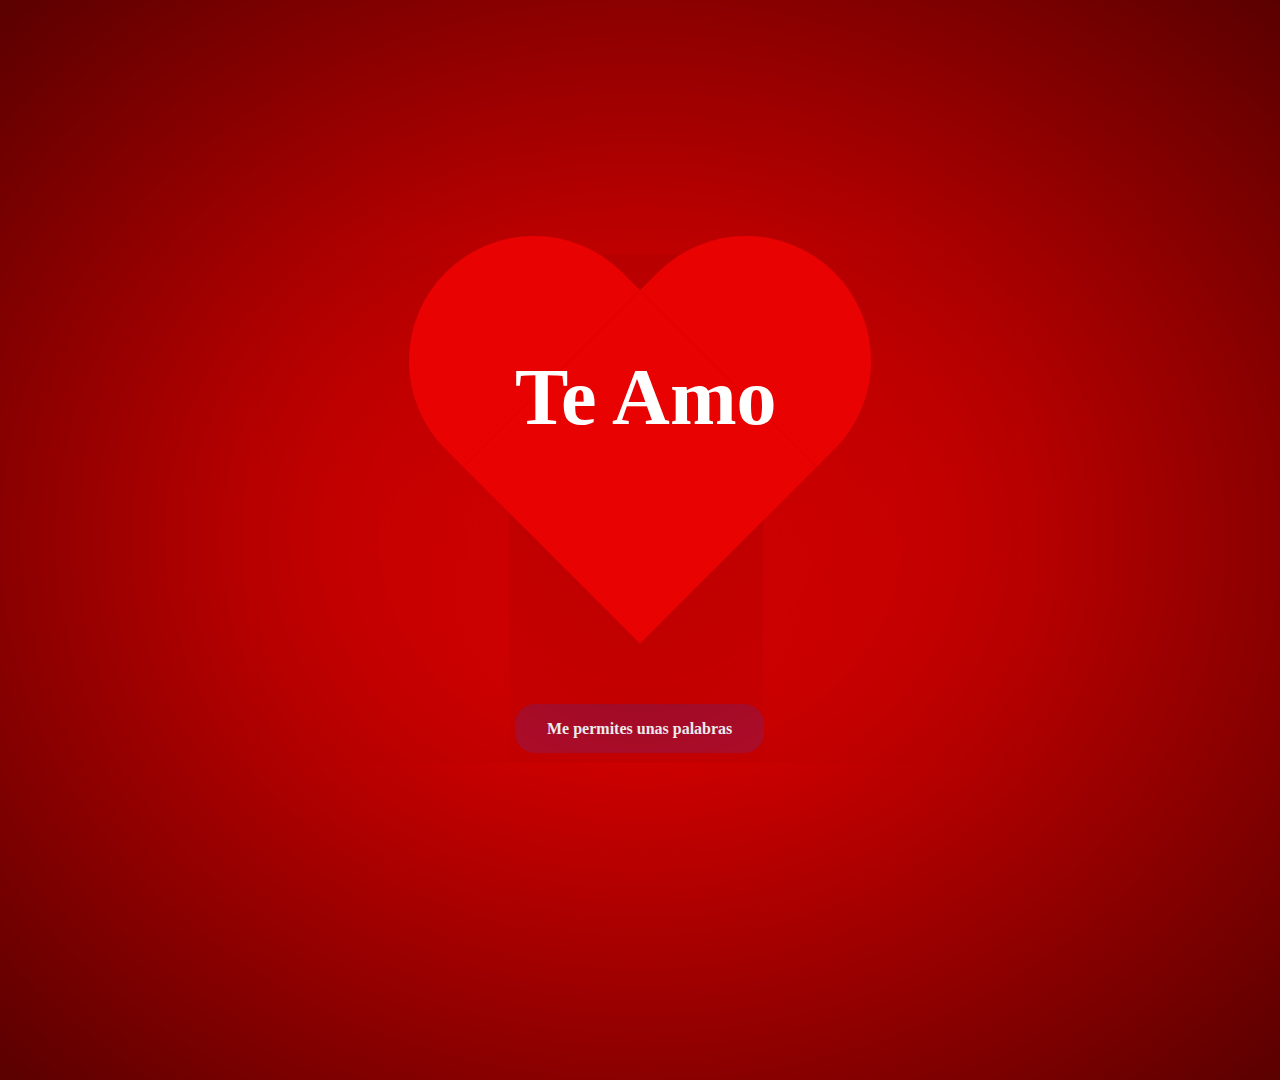
<file: corazon.html>
<html>
<head>
	<title>corazon</title>
	<meta charset="utf-8">
	<link type="text/css" href="css.css" rel="stylesheet"/>
	<style>
		.link{
			display: block;
			margin-top: 8em;

		}

		.link a{
			background-color: #b50d2b;
			font-weight: bold;
			color:white;
			text-align: center;
			padding: 1em 2em 1em 2em;
			 border: 0px solid red;
  			border-radius: 20px 20px 20px 20px;
  			text-decoration: none;

		}

		.link a:hover{
			background-color: red;
		}

	</style>
</head>

<body>
	<div>
	<div class="heart"></div>
	<div class="mensaje">Te Amo</div>
	<div class="link"><a href="holaAmor.html">Me permites unas palabras</a></div>
</div>

</div>
</body>
</html>
</file>
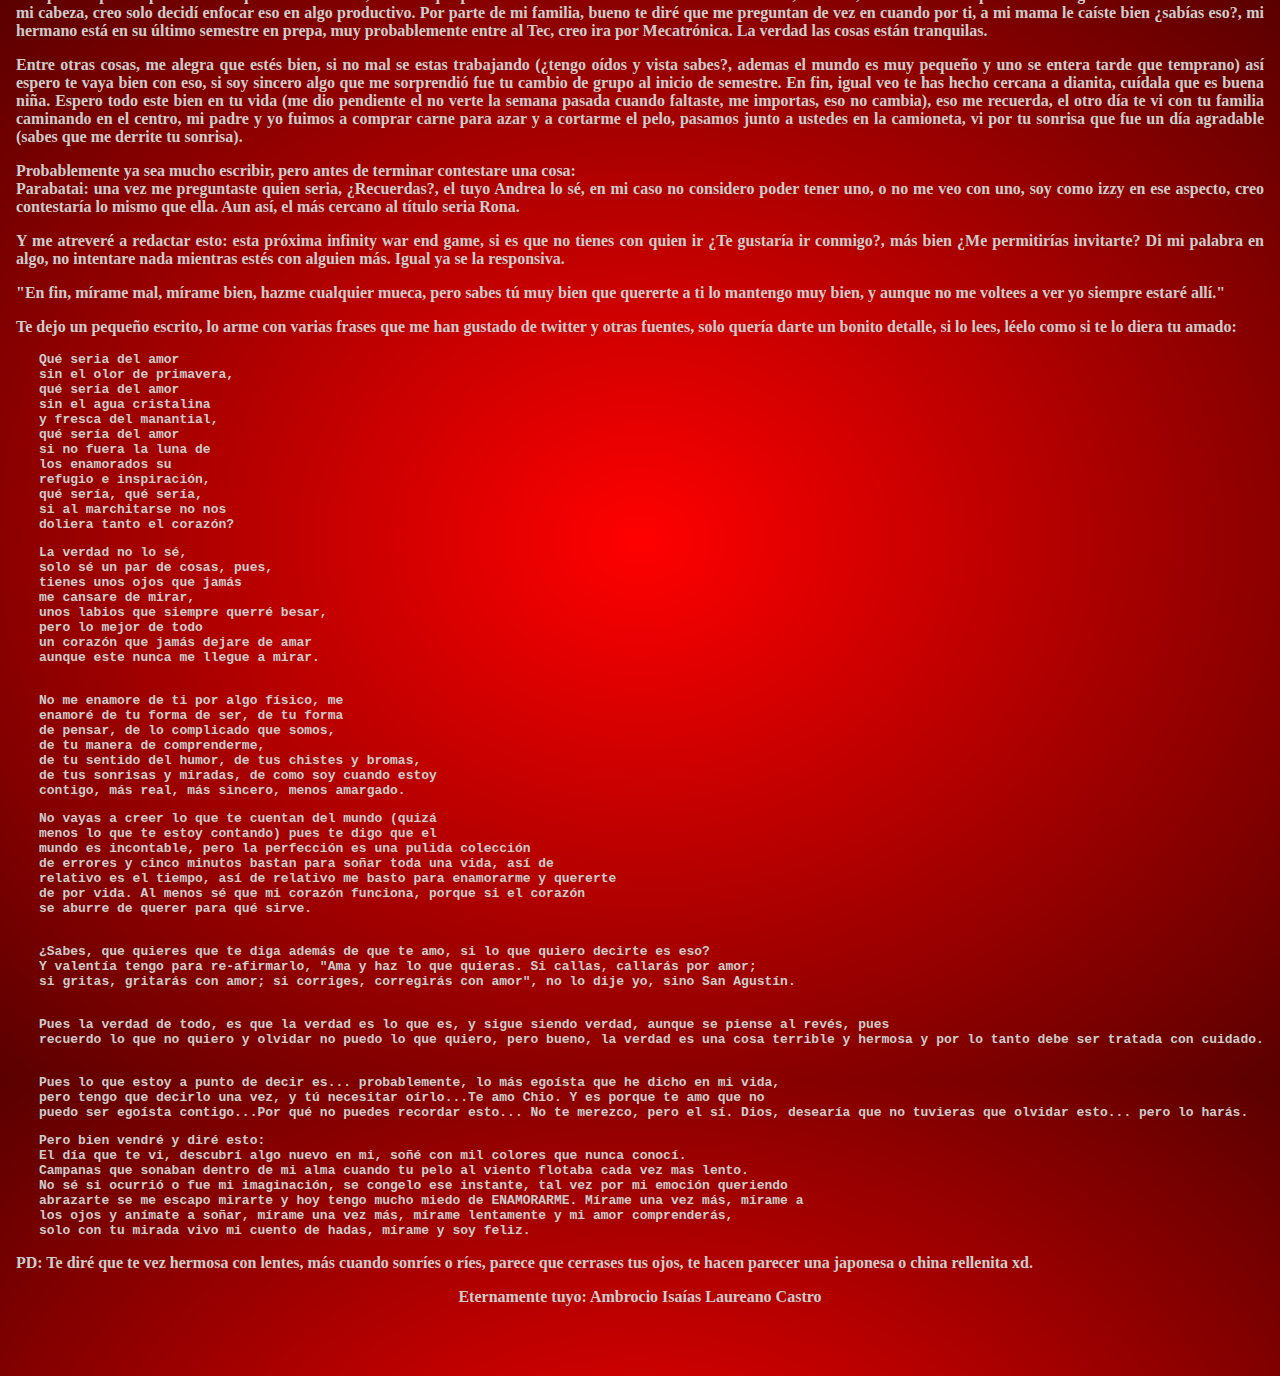
<file: holaAmor.html>
<html>
<head>
	<title>corazon</title>
	<meta charset="utf-8">
	<link type="text/css" href="css.css" rel="stylesheet"/>
	<style>
		
	</style>
</head>

<body>
	<div class="text">
		<br>
	<div> H. Matamoros Tam a 14 de Feb 2019</div>
	<div>Para: Rocio Mahe Alvarez</div>
	<br>
	<p>
	Hola Chio.. Rocio.. Mahe.. perdona, pero para ser sincero así me aprendí tu nombre, lo único que tuve que hacer es agregar una ligera tonada, una vez la escuchaste, pero me callaste por que no querías escucharme cantar. Bueno, en fin. Probablemente no deba redactar esto, lo más seguro es que me dejes con el comentario de: "no intentes tomar lo que no es tuyo", yo soy tuyo, solo rindo cuentas a mi dueña, pero, sinceramente quiero hacer este escrito, si es que mi intención de darte un pequeño detalle rondando estas fechas cuenta, pues, me tomare la libertad de hacerlo. Si hago algo por ti, no es para que me quieras, es para que sepas que te quiero y aun te amo.</p>

<p>Que puedo decirte, sabes muy bien lo que siento por ti, así que tratare de limitar mi intensidad por un poco, bueno, sea como sea que empezó, pues, nos hemos distanciado y para ser sincero te extraño mi linda niña. <- No te preocupes me encargare de darme una auto-cachetada después de escribir toda esta "carta" por decirlo de algún modo, después de todo frases como esa de "mi" o "amor" te molestan (viniendo de mí en el caso actual), yo lo sé.</p>

<p>De mi parte, quiero decir que he ocupado mi tiempo a aprender varias cosas, últimamente me llamo la atención el desarrollo web, además, se no soy precisamente el mejor, obvio tu eres una reina en ello, pero podría decirse que comencé a escribir, siempre he sido muy conspiratorio con teorías y esas cosas, tu sabes, solo recuerdo a Alex diciendo: "este tipo siempre me pone a pensar cosas que me dan miedo, como el que pasaría si te encuentras a ti mismo en la calle...", tu sabes, en resumen siempre me he imaginado historias ficticias en mi cabeza, creo solo decidí enfocar eso en algo productivo. Por parte de mi familia, bueno te diré que me preguntan de vez en cuando por ti, a mi mama le caíste bien ¿sabías eso?, mi hermano está en su último semestre en prepa, muy probablemente entre al Tec, creo ira por Mecatrónica. La verdad las cosas están tranquilas.</p>

<p>Entre otras cosas, me alegra que estés bien, si no mal se estas trabajando (¿tengo oídos y vista sabes?, ademas el mundo es muy pequeño y uno se entera tarde que temprano) así espero te vaya bien con eso, si soy sincero algo que me sorprendió fue tu cambio de grupo al inicio de semestre. En fin, igual veo te has hecho cercana a dianita, cuídala que es buena niña. Espero todo este bien en tu vida (me dio pendiente el no verte la semana pasada cuando faltaste, me importas, eso no cambia), eso me recuerda, el otro día te vi con tu familia caminando en el centro, mi padre y yo fuimos a comprar carne para azar y a cortarme el pelo, pasamos junto a ustedes en la camioneta, vi por tu sonrisa que fue un día agradable (sabes que me derrite tu sonrisa).</p>

<p>Probablemente ya sea mucho escribir, pero antes de terminar contestare una cosa:</br>
Parabatai: una vez me preguntaste quien seria, ¿Recuerdas?, el tuyo Andrea lo sé, en mi caso no considero poder tener uno, o no me veo con uno, soy como izzy en ese aspecto, creo contestaría lo mismo que ella. Aun así, el más cercano al título seria Rona.</p>

<p>Y me atreveré a redactar esto: esta próxima infinity war end game, si es que no tienes con quien ir ¿Te gustaría ir conmigo?, más bien ¿Me permitirías invitarte? Di mi palabra en algo, no intentare nada mientras estés con alguien más. Igual ya se la responsiva.</p>

<p>"En fin, mírame mal, mírame bien, hazme cualquier mueca, pero sabes tú muy bien que quererte a ti lo mantengo muy bien, y aunque no me voltees a ver yo siempre estaré allí."</p>

<p>Te dejo un pequeño escrito, lo arme con varias frases que me han gustado de twitter y otras fuentes, solo quería darte un bonito detalle, si lo lees, léelo como si te lo diera tu amado:</p>
<pre>
Qué seria del amor
sin el olor de primavera,
qué sería del amor
sin el agua cristalina
y fresca del manantial,
qué sería del amor
si no fuera la luna de
los enamorados su
refugio e inspiración,
qué sería, qué sería,
si al marchitarse no nos
doliera tanto el corazón?
</pre>
 
 <pre>
La verdad no lo sé,
solo sé un par de cosas, pues,
tienes unos ojos que jamás
me cansare de mirar,
unos labios que siempre querré besar,
pero lo mejor de todo
un corazón que jamás dejare de amar
aunque este nunca me llegue a mirar.
 </pre>
 <pre>
No me enamore de ti por algo físico, me
enamoré de tu forma de ser, de tu forma
de pensar, de lo complicado que somos, 
de tu manera de comprenderme,
de tu sentido del humor, de tus chistes y bromas,
de tus sonrisas y miradas, de como soy cuando estoy
contigo, más real, más sincero, menos amargado.</pre>
 <pre>
No vayas a creer lo que te cuentan del mundo (quizá
menos lo que te estoy contando) pues te digo que el
mundo es incontable, pero la perfección es una pulida colección 
de errores y cinco minutos bastan para soñar toda una vida, así de
relativo es el tiempo, así de relativo me basto para enamorarme y quererte
de por vida. Al menos sé que mi corazón funciona, porque si el corazón
se aburre de querer para qué sirve.</pre>

<pre> 
¿Sabes, que quieres que te diga además de que te amo, si lo que quiero decirte es eso?
Y valentía tengo para re-afirmarlo, "Ama y haz lo que quieras. Si callas, callarás por amor; 
si gritas, gritarás con amor; si corriges, corregirás con amor", no lo dije yo, sino San Agustín.
</pre>
<pre> 
Pues la verdad de todo, es que la verdad es lo que es, y sigue siendo verdad, aunque se piense al revés, pues 
recuerdo lo que no quiero y olvidar no puedo lo que quiero, pero bueno, la verdad es una cosa terrible y hermosa y por lo tanto debe ser tratada con cuidado.
 </pre>
 <pre>
Pues lo que estoy a punto de decir es... probablemente, lo más egoísta que he dicho en mi vida, 
pero tengo que decirlo una vez, y tú necesitar oírlo...Te amo Chio. Y es porque te amo que no 
puedo ser egoísta contigo...Por qué no puedes recordar esto... No te merezco, pero el sí. Dios, desearía que no tuvieras que olvidar esto... pero lo harás.</pre>
<pre>
Pero bien vendré y diré esto:
El día que te vi, descubrí algo nuevo en mi, soñé con mil colores que nunca conocí.
Campanas que sonaban dentro de mi alma cuando tu pelo al viento flotaba cada vez mas lento.
No sé si ocurrió o fue mi imaginación, se congelo ese instante, tal vez por mi emoción queriendo 
abrazarte se me escapo mirarte y hoy tengo mucho miedo de ENAMORARME. Mírame una vez más, mírame a 
los ojos y anímate a soñar, mírame una vez más, mírame lentamente y mi amor comprenderás, 
solo con tu mirada vivo mi cuento de hadas, mírame y soy feliz. 
</pre>
</p>
<p>
PD: Te diré que te vez hermosa con lentes, más cuando sonríes o ríes, parece que cerrases tus ojos, te hacen parecer una japonesa o china rellenita xd.
</p>
<p style="text-align: center">
Eternamente tuyo: Ambrocio Isaías Laureano Castro
</p>
</br></br></br>
	</div>
</div>

</div>
</body>
</html>
</file>
<file: css.css>
body{
margin:0;
padding: 0;
display: flex;
justify-content: center;
align-items: center;
min-height:120vh;
background: radial-gradient(#ff0000, #5a0000); 

}
.mensaje{
position: absolute;
color:white;
z-index: 99;
margin-top:-3em;
margin-left: 0em;
font-size: 5em;
font-weight: bold;
animation: animatetext 1s linear infinite;
}

@keyframes animate 
{	
	0%
	{
		transform: rotate(45deg) scale(1);
	}
	20%
	{
		transform: rotate(45deg) scale(0.8);
	}
	40%
	{
		transform: rotate(45deg) scale(1.2);
	}
	60%
	{
		transform: rotate(45deg) scale(1);
	}
	80%
	{
		transform: rotate(45deg) scale(1.3);
	}
	100%
	{
		transform: rotate(45deg) scale(1);
	}
}

@keyframes animatetext 
{	
	0%
	{
		transform: scale(1);
	}
	20%
	{
		transform: scale(0.8);
	}
	40%
	{
		transform: scale(1.2);
	}
	60%
	{
		transform: scale(1);
	}
	80%
	{
		transform: scale(1.3);
	}
	100%
	{
		transform: scale(1);
	}
}




.heart{

position:relative;
width:250px;
height:250px;
background: #e80202;
transform: rotate(45deg);
box-shadow: 35px 35px 250px rgba(0,0,0,.5);
animation: animate 1s linear infinite;
}

.heart:before{

	content:'';
	position: absolute;
	top:-150px;
	width: 250px;
	height: 150px;
	background: #e80202;
	border-top-left-radius: 150px;
	border-top-right-radius:150px;

}

.heart:after{

	content: '';
	position: absolute;
	left:-150px;
	width: 150px;
	height: 250px;
	background: #e80202;
	border-top-left-radius: 150px;
	border-bottom-left-radius: 150px;
}

.text{
	width:100%;
}

.text p{
color:#ccc;
margin-left: 1em;
font-weight: bold;
margin-right: 1em;
text-align:justify;
font-size: 1em;
}

.text pre{
	width:90%;
font-size: 1em;
color:#ccc;
margin-left: 3em;
font-weight: bold;	
margin-right: 1em;

}

.text div{
	color:#ccc;
margin-left: 1em;
font-size: 1em;
font-weight: bold;

}
</file>
